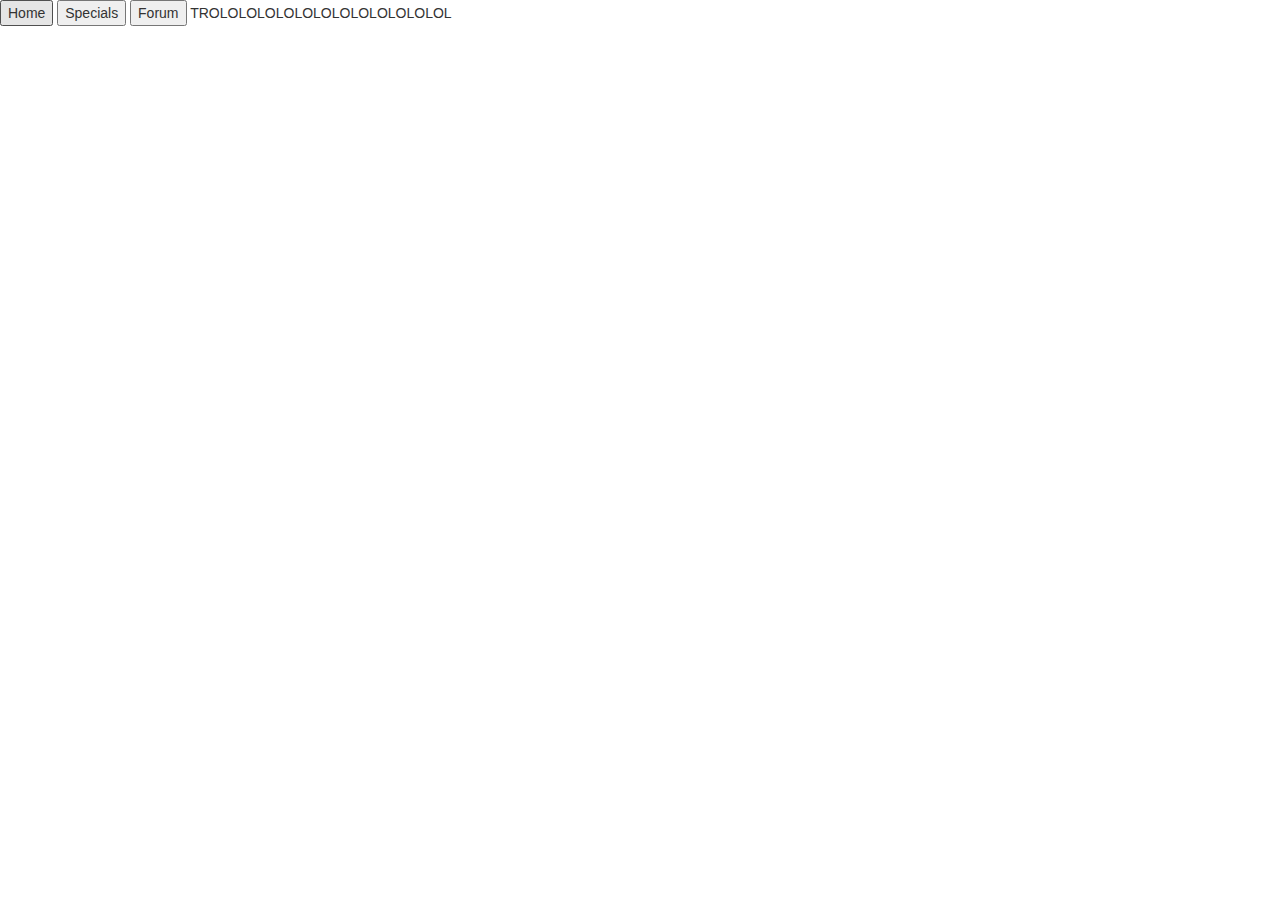
<file: Nandoso2/index.html>
﻿<!DOCTYPE html>
<html xmlns="http://www.w3.org/1999/xhtml">
<head>
    <title>Nandoso</title>   
    <script src="Scripts/jquery-2.1.4.min.js"></script>
    <script src="Scripts/bootstrap.min.js"></script>
    <link href="Content/bootstrap.min.css" rel="stylesheet" />
    <link href="Content/Style.css" rel="stylesheet" />
    <script src="Scripts/GetFood.js"></script>
    <script src="index.js"></script>
</head>
<body>
    <button onclick="window.location='/index.html'">Home</button>
    <button onclick="window.location='/Specials.html'">Specials</button>
    <button onclick="window.location='/Forum.html'">Forum</button>
    TROLOLOLOLOLOLOLOLOLOLOLOLOL
    <!--table class="table table-striped space-table">
        <thead>
            <tr>
                <th>DishName</th>
                <th>Price</th>
                <th>Describtion</th>
            </tr>
        </thead>
        <tbody id="FoodTable"></tbody>
    </table>-->
</body>
</html>
</file>
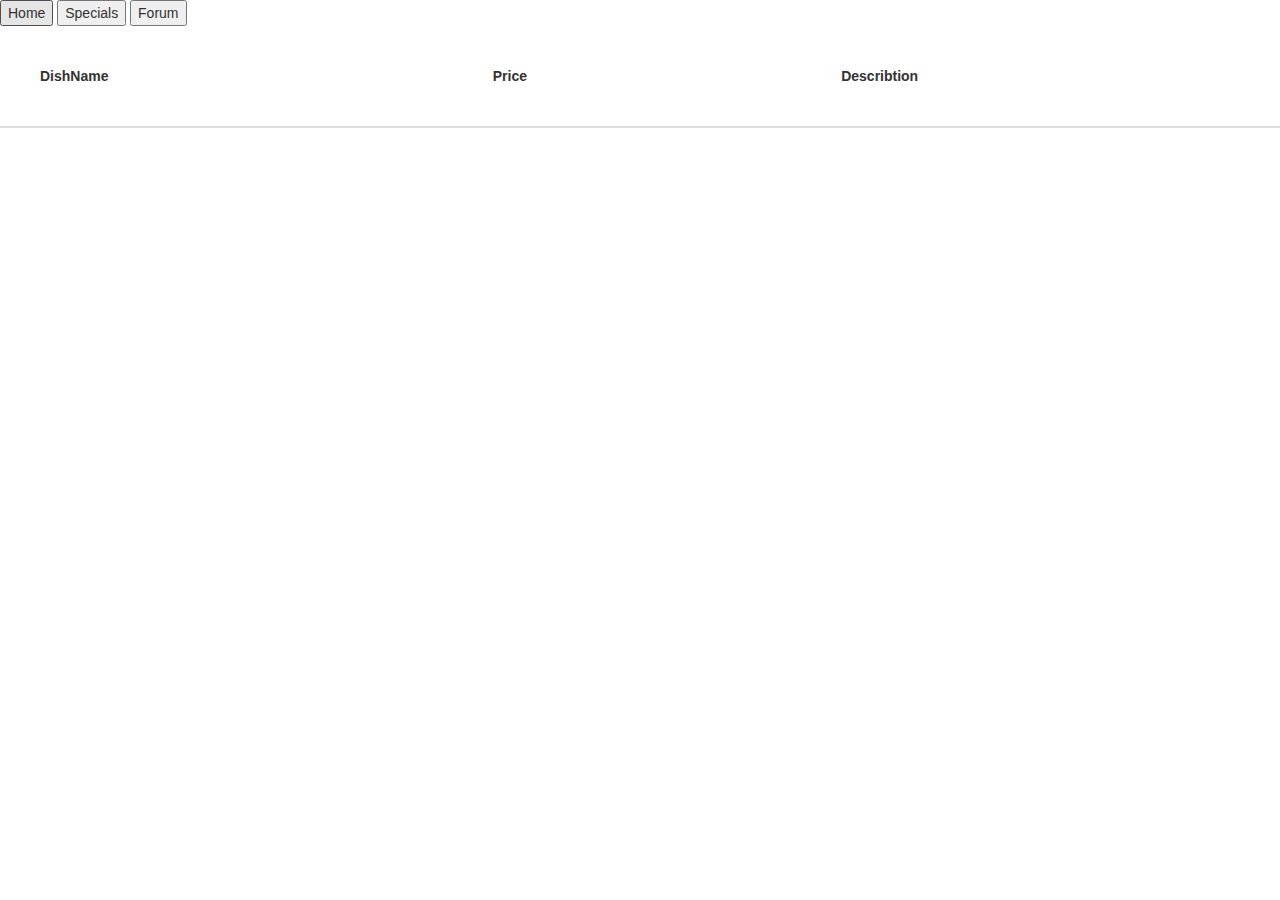
<file: Nandoso2/Specials.html>
﻿<!DOCTYPE html>
<html xmlns="http://www.w3.org/1999/xhtml">
<head>
    <title>Specials</title>
    <title>Nandoso</title>
    <script src="Scripts/jquery-2.1.4.min.js"></script>
    <script src="Scripts/bootstrap.min.js"></script>
    <link href="Content/bootstrap.min.css" rel="stylesheet" />
    <link href="Content/Style.css" rel="stylesheet" />
    <script src="Scripts/GetFood.js"></script>
    <script src="index.js"></script>
</head>
<body>
    <button onclick="window.location='/index.html'">Home</button>
    <button onclick="window.location='/Specials.html'">Specials</button>
    <button onclick="window.location='/Forum.html'">Forum</button>
    <table class="table table-striped space-table">
        <thead>
            <tr>
                <th>DishName</th>
                <th>Price</th>
                <th>Describtion</th>
            </tr>
        </thead>
        <tbody id="FoodTable"></tbody>
    </table>

</body>
</html>
</file>
<file: Nandoso2/Content/Style.css>
﻿body {
}

.space-table>tbody>tr>td{
    padding: 20px;
}

.space-table>thead>tr>th{
    padding: 40px;
}
</file>
